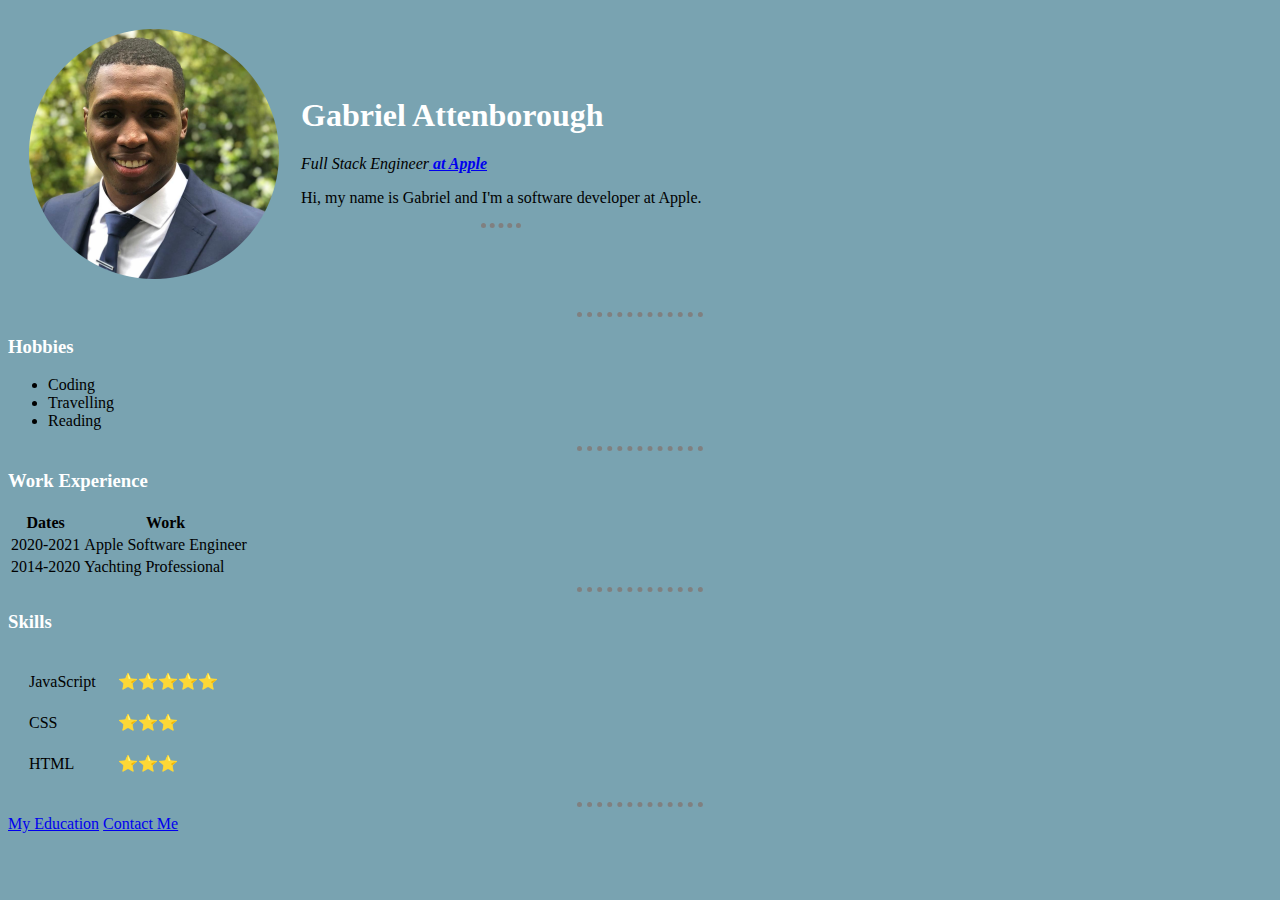
<file: index.html>
<!DOCTYPE html>
<html lang="en" dir="ltr">
  <head>
    <meta charset="utf-8" />
    <title>Gabriel's Personal Site</title>
<link rel="stylesheet" type="text/css" href="css/styles.css">


  </head>

  <body>
    <table cellspacing="20">
      <tr>
        <td><img src="gabriel.png" alt="gabriel's photo" /></td>
        <td>
          <h1>Gabriel Attenborough</h1>
          <p>
            <em
              >Full Stack Engineer<strong
                ><a href="https://www.apple.com/"> at Apple</a></strong
              ></em
            >
          </p>
          <p>Hi, my name is Gabriel and I'm a software developer at Apple.</p>
          <hr />
        </td>
      </tr>
    </table>
    <hr />

    <h3>Hobbies</h3>

    <ul>
      <li>Coding</li>
      <li>Travelling</li>
      <li>Reading</li>
    </ul>

    <hr />

    <h3>Work Experience</h3>

    <table celspacing="20">
      <thead>
        <tr>
          <th>Dates</th>
          <th>Work</th>
        </tr>
      </thead>

      <tr>
        <td>2020-2021</td>
        <td>Apple Software Engineer</td>
      </tr>

      <tr>
        <td>2014-2020</td>
        <td>Yachting Professional</td>
      </tr>
    </table>
    <hr />
    <h3>Skills</h3>

    <table cellspacing="20">
      <tr>
        <td>JavaScript</td>
        <td>⭐⭐⭐⭐⭐</td>
      </tr>

      <tr>
        <td>CSS</td>
        <td>⭐⭐⭐</td>
      </tr>

      <tr>
        <td>HTML</td>
        <td>⭐⭐⭐</td>
      </tr>
    </table>

    <hr />
    <a href="education.html">My Education</a>
    <a href="contact-me.html">Contact Me</a>
  </body>
</html>
</file>
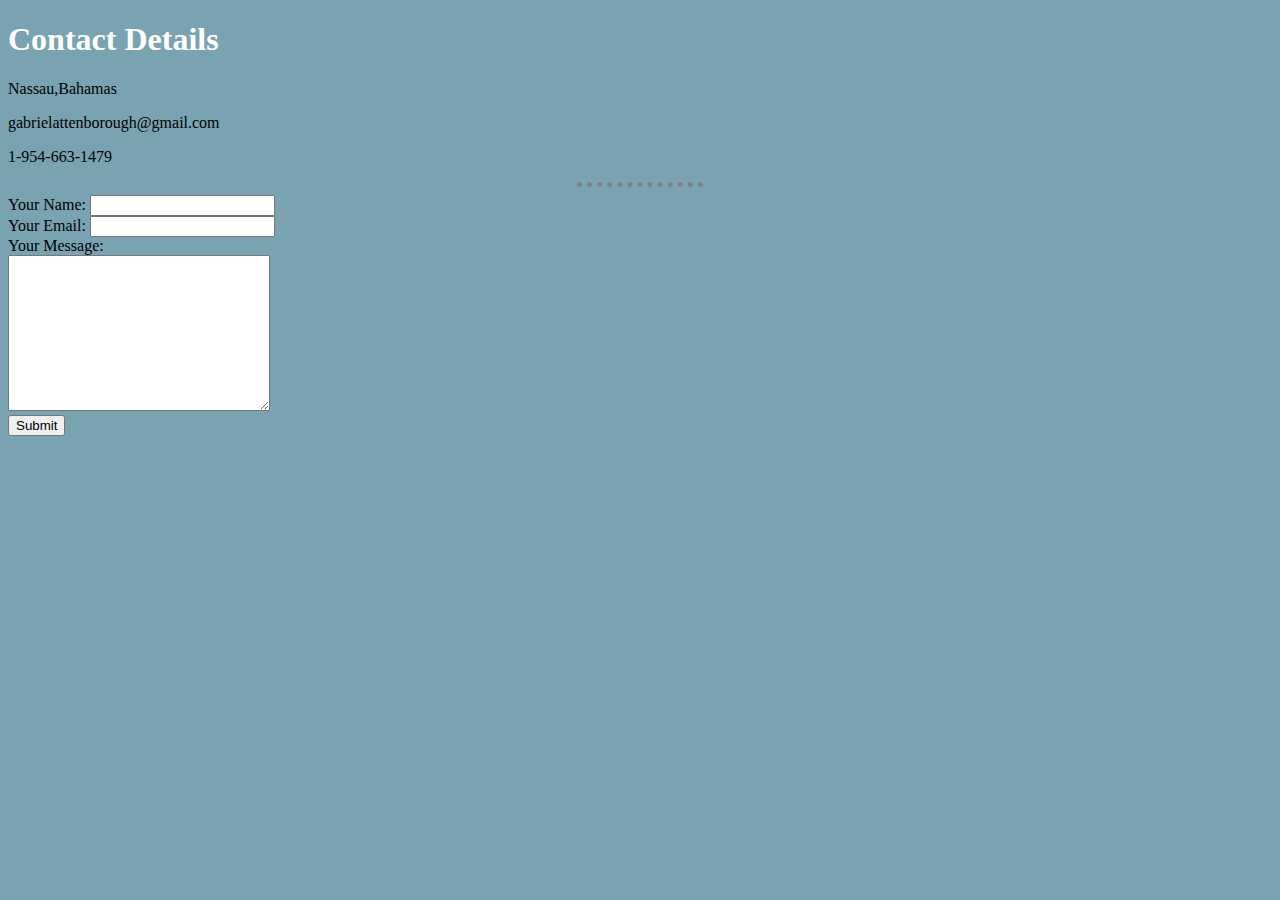
<file: contact-me.html>
<!DOCTYPE html>
<html lang="en" dir="ltr">
  <head>
    <meta charset="utf-8" />
    <title>Contact Me</title>
    <link rel="stylesheet" href="css/styles.css">
  </head>

  <body>
    <h1>Contact Details</h1>
    <p>Nassau,Bahamas</p>
    <p>gabrielattenborough@gmail.com</p>
    <p>1-954-663-1479</p>
    <hr />
    <form class="" action="mailto:gabrielattenborough@gmail.com" method="post" enctype="text/plain">
      <label>Your Name:</label>
      <input type="text" name="yourName" value="" /><br />
      <label>Your Email:</label>
      <input type="email" name="yourEmail" value="" /> <br />
      <label>Your Message:</label><br />
      <textarea name="yourMessage" rows="10" cols="30"></textarea><br />
      <input type="submit" name="" /><br />
    </form>
  </body>
</html>
</file>
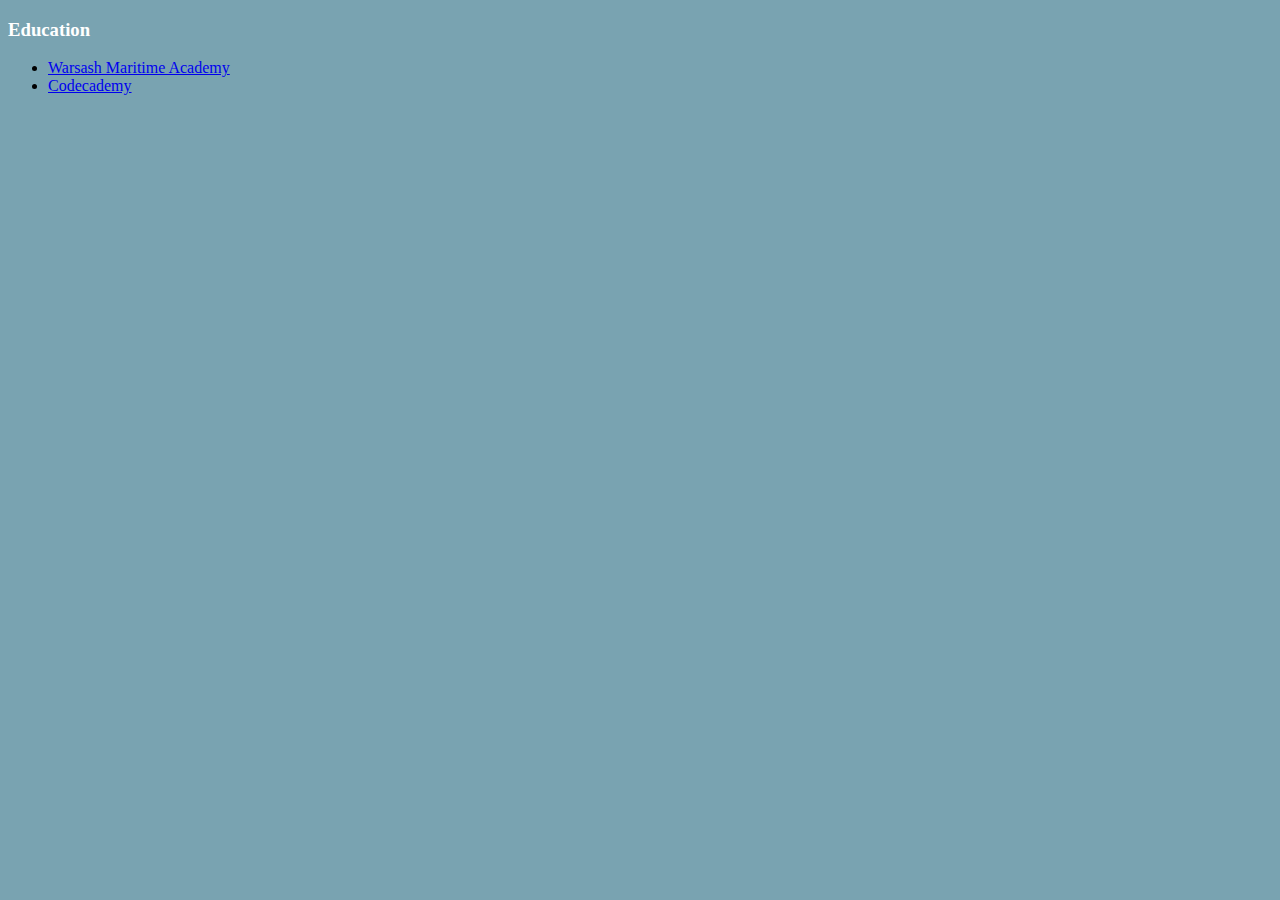
<file: education.html>
<!DOCTYPE html>
<html lang="en" dir="ltr">

<head>
  <meta charset="utf-8">
  <title>My Education</title>
  <link rel="stylesheet" href="css/styles.css">
</head>

<body>
  <h3>Education</h3>
  <ul>
    <li><a href="https://maritime.solent.ac.uk/">Warsash Maritime Academy</a></li>
    <li><a href="https://www.codecademy.com/learn">Codecademy</a></li>
  </ul>
</body>

</html>
</file>
<file: css/styles.css>
body {
  background-color: #79a3b1;
}

hr {
  border-style: none;
  border-top-style: dotted;
  border-color: grey;
  border-width: 5px;
  width: 10%;
}

img {
  height: 250px;
}

h1 {
  color: white;

}

h3 {
  color: white;
}
</file>
